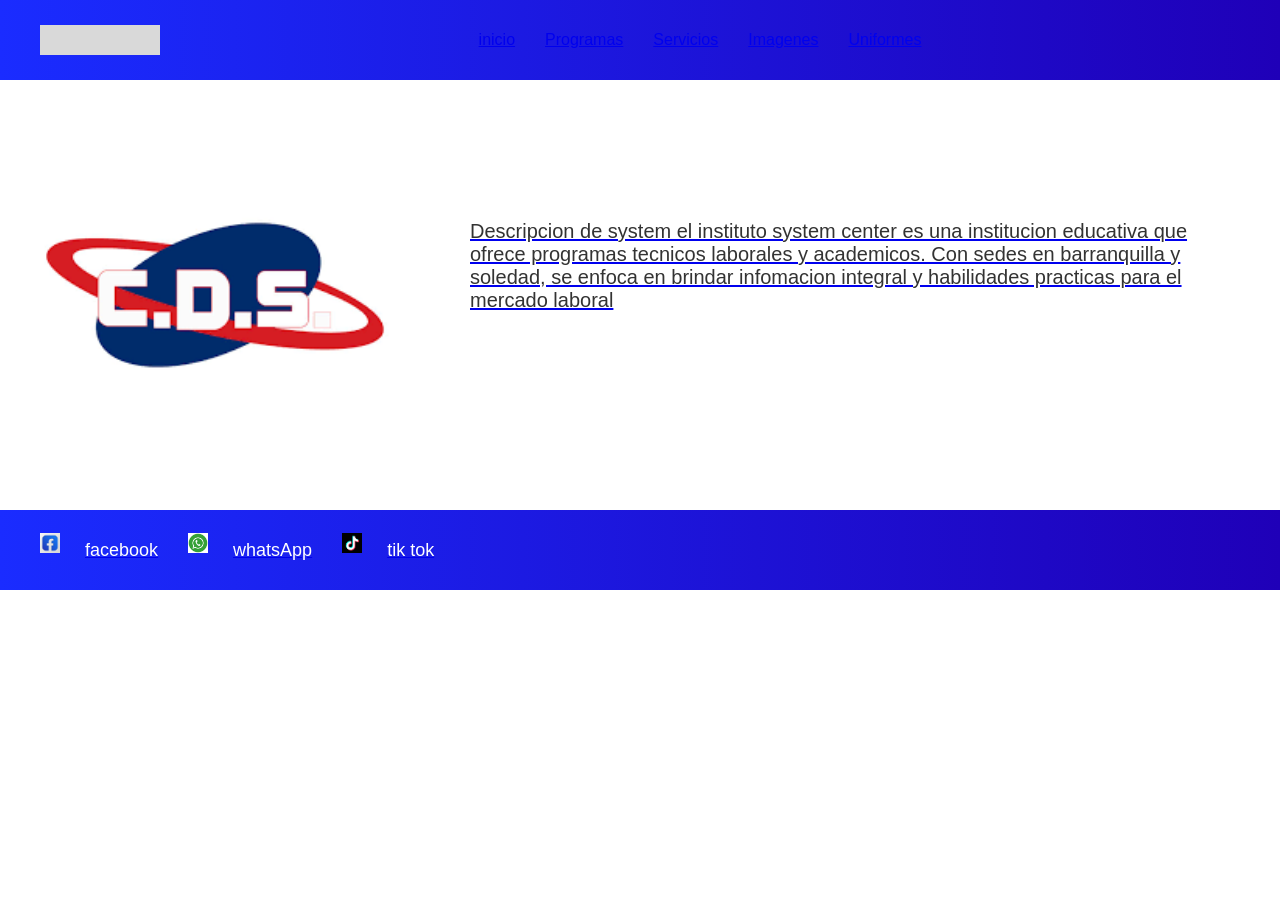
<file: index.html>
<!DOCTYPE html>
<html lang="es">
<head>
<meta charset="UTF-8">
<meta name="viewport" content="width=device-width, initial-scale=1.0">
<title>Página Web</title>
<link rel="stylesheet" href="css/index.css">


</head>
<body>

<!-- ===== HEADER ===== -->
<header>
    <div class="logo"></div>

    <nav>
        <ul>
            <a href="index.html">inicio</a>
            <a href="programas.html">Programas</a>
            <a href="servicios.html">Servicios</a>
            <a href="uniformes.html">Imagenes</li>
            <a href="uniformes.html">Uniformes</li>
        </ul>
    </nav>
</header>

<!-- ===== CONTENIDO ===== -->
<main>
    <div class="imagen-principal">
        <img src="imagen/images.png" class="imagencontenido">
    </div>

    <div class="descripcion">
        Descripcion de system
        el instituto system center es una institucion
        educativa que ofrece programas tecnicos laborales
        y academicos. Con sedes en barranquilla y soledad,
        se enfoca en brindar infomacion integral y habilidades
        practicas para el mercado laboral 
    </div>
</main>

<!-- ===== FOOTER ===== -->
<footer>
    <div class="red">
        <div class="icono">
            <img src="imagen/facebook.avif" class="smallicono"> 
        </div>
        facebook
    </div>

    <div class="red">
        <div class="icono">
             <img src="imagen/whatsapp.jpg" class="smallicono">
        </div>
        whatsApp
    </div>

    <div class="red">
        <div class="icono">
            <img src="imagen/tiktok.avif" class="smallicono">
        </div>
        tik tok
    </div>
</footer>

</body>
</html>
</file>
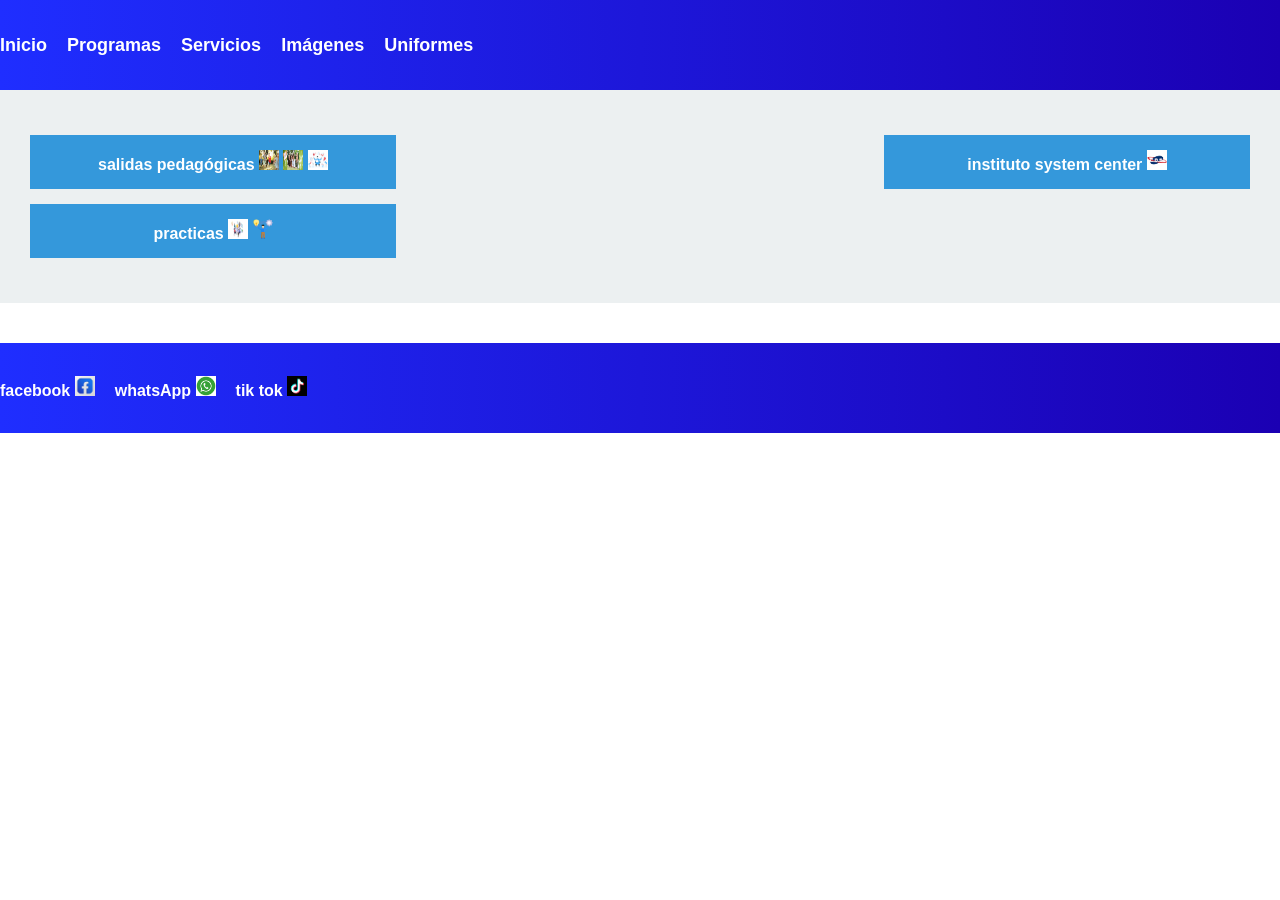
<file: imagenes.html>
<!DOCTYPE html>
<html lang="es">
<head>
    <meta charset="UTF-8">
    <meta name="viewport" content="width=device-width, initial-scale=1.0">
    <title>Diseño Página</title>
    <link rel="stylesheet" href="css/programas.css">
    <link rel="stylesheet" href="css/imagenes.css">
</head>
<body>
    <header class="header">
        <div class="nav">
            <div class="nav-item">Inicio</div>
            <div class="nav-item">Programas</div>
            <div class="nav-item">Servicios</div>
            <div class="nav-item">Imágenes</div>
            <div class="nav-item">Uniformes</div>
        </div>
    </header>

    <section class="content">
        <div class="left-column">
            <div class="content-item blue">salidas pedagógicas
                 <img src="imagen/salida.png" class="smallicono"> 
                 <img src="imagen/pedagogica.png" class="smallicono"> 
                 <img src="imagen/pedagogica3.png" class="smallicono"> 
            </div>
            <div class="content-item blue">practicas
                 <img src="imagen/practica.png" class="smallicono"> 
                 <img src="imagen/practica2.png" class="smallicono"> 
                 
            </div>

        
        </div>

        
            

        <div class="middle-column">
            <div class="content-item blue">instituto system center
                <img src="imagen/system.png" class="smallicono">
            </div>
        
        </div>
            
        
    </section>

    <footer class="footer">
        <div class="social-media">
            <div class="social-item">facebook
                <img src="imagen/facebook.avif" class="smallicono">
            </div>
            <div class="social-item">whatsApp
                <img src="imagen/whatsapp.jpg" class="smallicono">
            </div>
            <div class="social-item">tik tok
                <img src="imagen/tiktok.avif" class="smallicono">
            </div>
        </div>
    </footer>
</body>
</html>
</file>
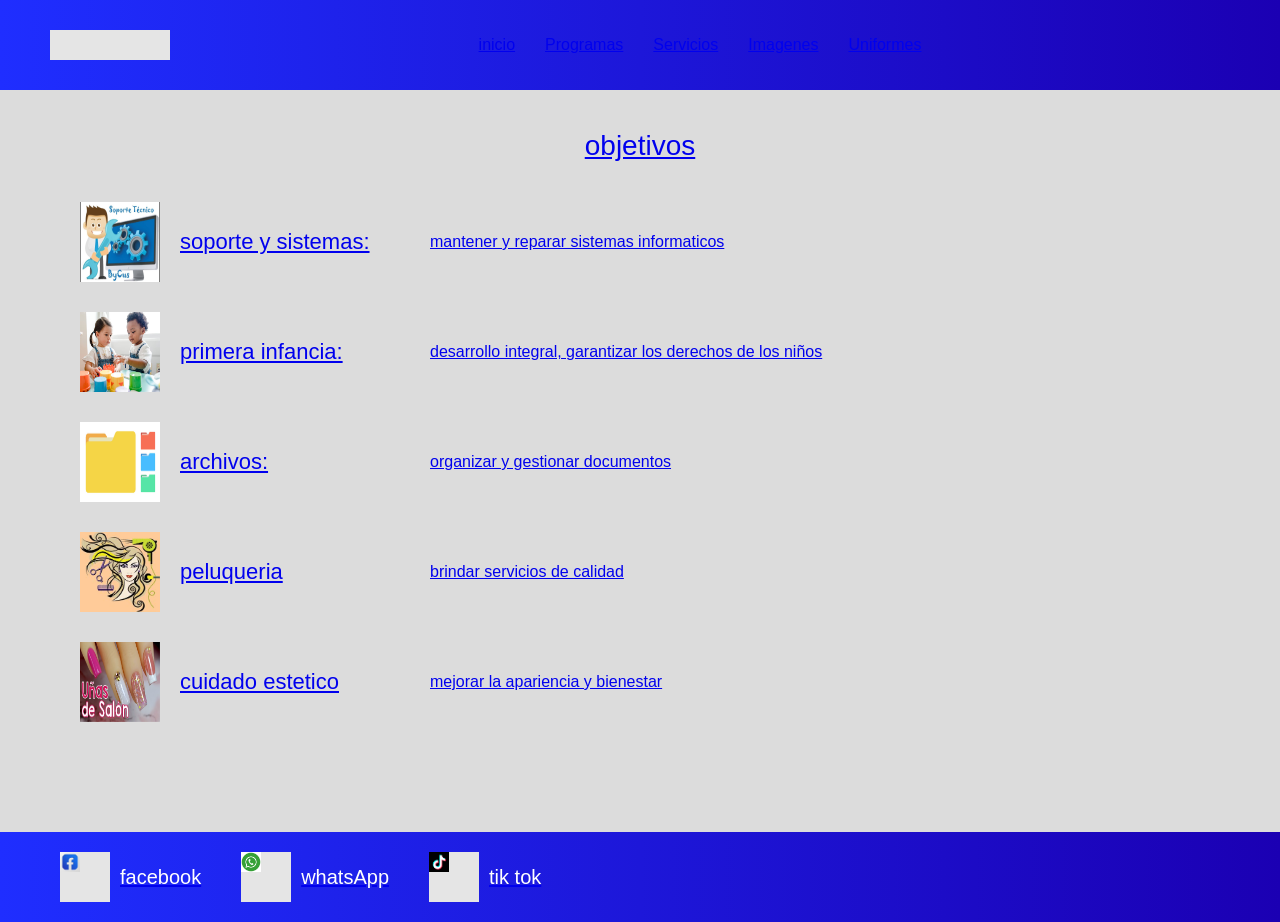
<file: programas.html>
<!DOCTYPE html>
<html lang="es">
<head>
<meta charset="UTF-8">
<meta name="viewport" content="width=device-width, initial-scale=1.0">
<title>Objetivos</title>
<link rel="stylesheet" href="css/programas.css">


</head>
<body>

<!-- HEADER -->
<header>
    <div class="logo"></div>

    <nav>
        <ul>
            <a href="index.html">inicio</a>
            <a href="programas.html">Programas</a>
            <a href="servicios.html">Servicios</a>
            <a href="uniformes.html">Imagenes</li>
            <a href="uniformes.html">Uniformes</li>
        </ul>
    </nav>
</header>

<!-- CONTENIDO -->
<main>
    <div class="titulo">objetivos</div>

    <div class="item">
        <div class="cuadro">
            <img src="imagen/soporte.jpg" class="imgprogramas">
        </div>
        <div class="texto">soporte y sistemas:</div>
        <div> 
            mantener y reparar sistemas informaticos
        </div>
    </div>

    <div class="item">
        <div class="cuadro">
            <img src="imagen/infancia.avif" class="imgprogramas">
        

        </div>
        
        <div class="texto">primera infancia:</div>
        <div>
            
            desarrollo integral, garantizar los derechos
            de los niños
        </div>
    </div>

    <div class="item">
        <div class="cuadro">
              <img src="imagen/archivo.jpg" class="imgprogramas">

        </div>
        <div class="texto">archivos:</div>
        <div>
            organizar y gestionar documentos 
        </div>
    </div>

    <div class="item">
        <div class="cuadro">
            <img src="imagen/peluqueria.jpg" class="imgprogramas">

        </div>
        <div class="texto">peluqueria</div>
        <div>
            brindar servicios de calidad
        </div>
    </div>

    <div class="item">
        <div class="cuadro">
            <img src="imagen/uñas.jpg" class="imgprogramas">
        </div>
        <div class="texto">cuidado estetico</div>
        <div>
            mejorar la apariencia y bienestar 
        </div>
    </div>

</main>

<!-- FOOTER -->
<footer>
    <div class="red">
        <div class="icono">
            <img src="imagen/facebook.avif" class="smallicono">
        </div>
        facebook
    </div>

    <div class="red">
        <div class="icono">
            <img src="imagen/whatsapp.jpg" class="smallicono">
        </div>
        whatsApp
    </div>

    <div class="red">
        <div class="icono">
                        <img src="imagen/tiktok.avif" class="smallicono">
        </div>
        tik tok
    </div>
</footer>

</body>
</html>
</file>
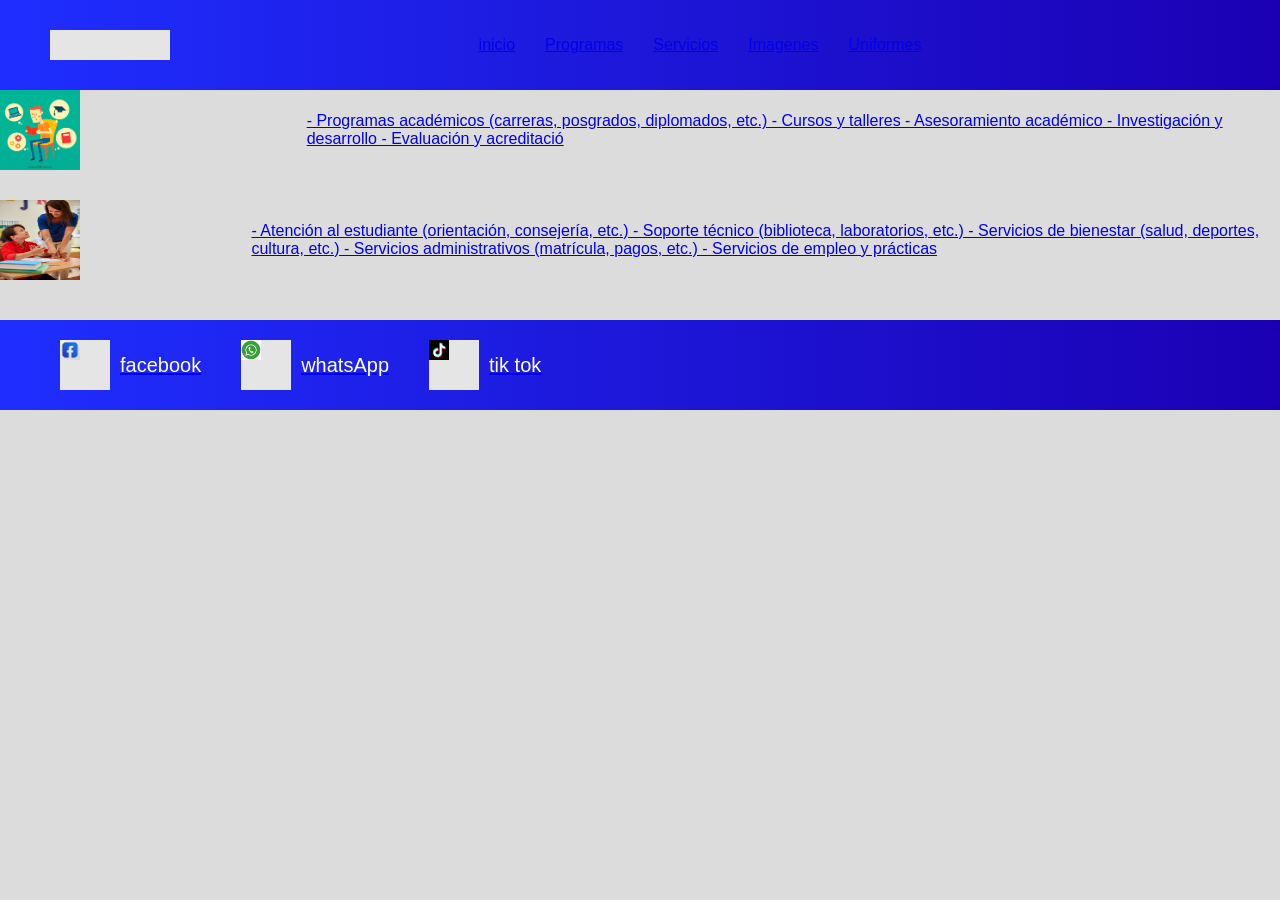
<file: servicios.html>
<!DOCTYPE html>
<html lang="es">
<head>
    <meta charset="UTF-8">
    <meta name="viewport" content="width=device-width, initial-scale=1.0">
    <title>Diseño Página</title>
    <link rel="stylesheet" href="css/programas.css">
</head>
<body>
    <!-- HEADER -->
<header>
    <div class="logo"></div>

    <nav>
        <ul>
            <a href="index.html">inicio</a>
            <a href="programas.html">Programas</a>
            <a href="servicios.html">Servicios</a>
            <a href="uniformes.html">Imagenes</li>
            <a href="uniformes.html">Uniformes</li>
        </ul>
    </nav>
</header>


    <section class="content">
    <div class="item">
        <div class="cuadro">
              <img src="imagen/academico.avif" class="imgprogramas">

        </div>
        <div class="texto"></div>
        <div>
            - Programas académicos (carreras, posgrados, diplomados, etc.)
            - Cursos y talleres
            - Asesoramiento académico
            - Investigación y desarrollo
            - Evaluación y acreditació
        </div>
    </div>
    <div class="item">
        <div class="cuadro">
              <img src="imagen/apoyo.avif" class="imgprogramas">

        </div>
        <div class="texto"></div>
        <div>
            - Atención al estudiante (orientación, consejería, etc.)
            - Soporte técnico (biblioteca, laboratorios, etc.)
            - Servicios de bienestar (salud, deportes, cultura, etc.)
            - Servicios administrativos (matrícula, pagos, etc.)
            - Servicios de empleo y prácticas
        </div>

        
    </section>

    <!-- FOOTER -->
<footer>
    <div class="red">
        <div class="icono">
            <img src="imagen/facebook.avif" class="smallicono">
        </div>
        facebook
    </div>

    <div class="red">
        <div class="icono">
            <img src="imagen/whatsapp.jpg" class="smallicono">
        </div>
        whatsApp
    </div>

    <div class="red">
        <div class="icono">
                        <img src="imagen/tiktok.avif" class="smallicono">
        </div>
        tik tok
    </div>
</footer>
</body>
</html>
</file>
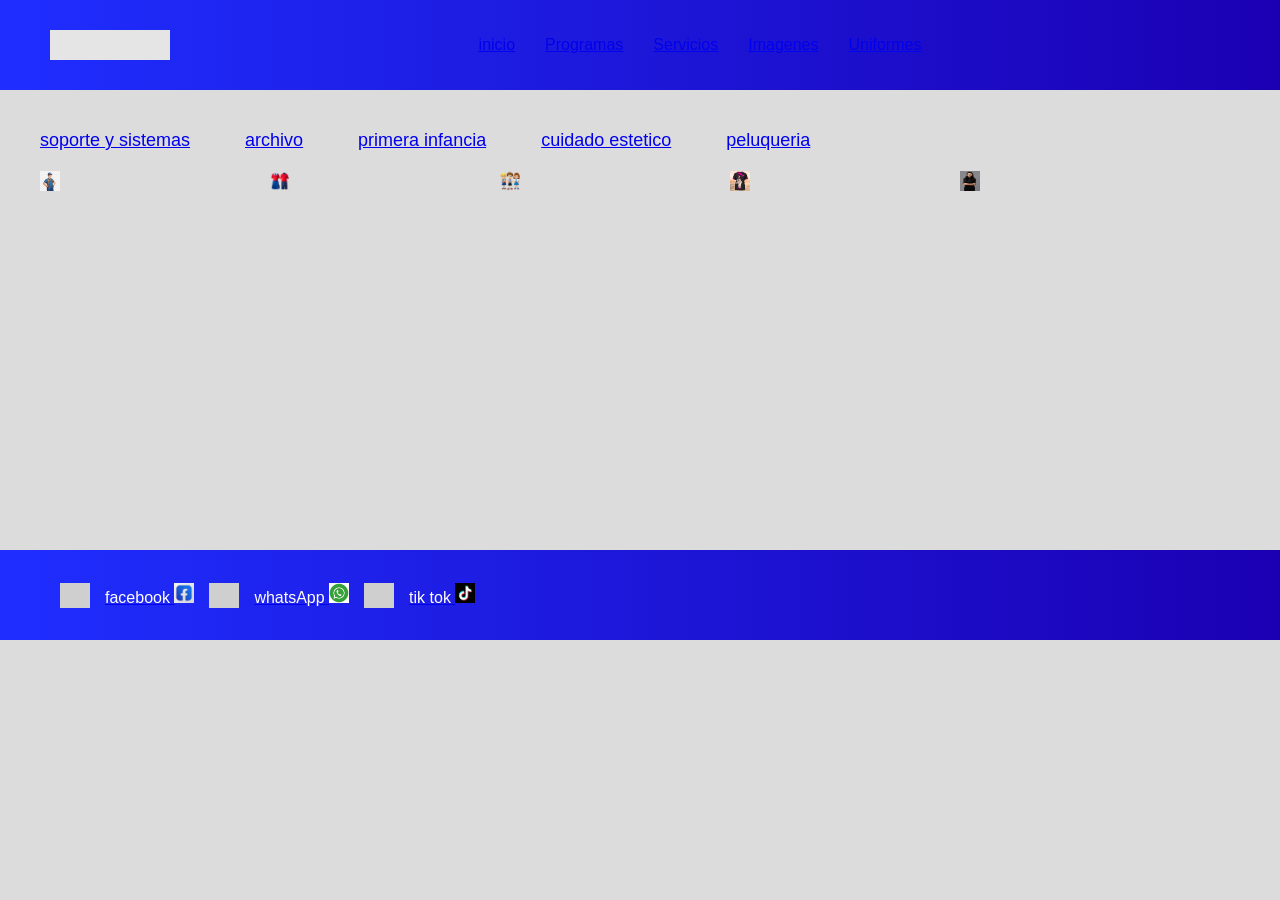
<file: uniformes.html>
<!DOCTYPE html>
<html lang="es">
<head>
    <meta charset="UTF-8">
    <title>Instituto System Center</title>
    <link rel="stylesheet" href="css/programas.css">
    <link rel="stylesheet" href="css/uniformes.css">
</head>
<body>

    <!-- HEADER -->
    <header>
    <div class="logo"></div>

    <nav>
        <ul>
            <a href="index.html">inicio</a>
            <a href="programas.html">Programas</a>
            <a href="servicios.html">Servicios</a>
            <a href="uniformes.html">Imagenes</li>
            <a href="uniformes.html">Uniformes</li>
        </ul>
    </nav>
</header>


    <!-- CONTENIDO -->
    <section class="contenido">

        <div class="fila-titulos">
            <p>soporte y sistemas</p>
            <p>archivo</p>
            <p>primera infancia</p>
            <p>cuidado estetico</p>
            <p>peluqueria</p>
        </div>

        <div class="fila-cuadros">
            <div class="cuadro">
                <img src="imagen/uniformeS.png" class="smallicono"> 
            </div>
            <div class="cuadro gris">
                <img src="imagen/imagenena.png" class="smallicono">
            </div>
            <div class="cuadro rojo">
                <img src="imagen/uniformeI.png" class="smallicono">
            </div>
            <div class="cuadro fucsia">
                <img src="imagen/uniformesu.avif" class="smallicono">
            </div>
            <div class="cuadro negro">
                <img src="imagen/uniformep.avif" class="smallicono">
            </div>
        </div>

    </section>


    <!-- FOOTER -->
    <footer class="footer">
        <div class="redes">
            <div class="icono"></div><span>facebook
                <img src="imagen/facebook.avif" class="smallicono">
            </span>
            <div class="icono"></div><span>whatsApp
                <img src="imagen/whatsapp.jpg" class="smallicono">
            </span>
            <div class="icono"></div><span>tik tok
                 <img src="imagen/tiktok.avif" class="smallicono">
            </span>
        </div>
    </footer>

</body>
</html>
</file>
<file: css/index.css>
/* ===== RESET ===== */
*{
    margin:0;
    padding:0;
    box-sizing:border-box;
    font-family: Arial, Helvetica, sans-serif;
}

/* ===== HEADER ===== */
header{
    background: linear-gradient(to right, #1a2cff, #1f00b8);
    height:80px;
    display:flex;
    align-items:center;
    justify-content:space-between;
    padding:0 40px;
}

/* Logo */
.logo{
    width:120px;
    height:30px;
    background:#d9d9d9;
}

/* Menú */
nav ul{
    list-style:none;
    display:flex;
    gap:30px;
}

nav ul li{
    color:white;
    font-size:18px;
    cursor:pointer;
}

/* ===== CONTENIDO PRINCIPAL ===== */
main{
    display:flex;
    justify-content:center;
    align-items:flex-start;
    padding:40px;
    gap:80px;
}

/* Imagen grande izquierda */
.imagen-principal, .imagencontenido{
    width:350px;
    height:350px;
   
}

/* Texto derecha */
.descripcion{
    margin-top:100px;
    font-size:20px;
    color:#333;
}

/* ===== FOOTER ===== */
footer{
    background: linear-gradient(to right, #1a2cff, #1f00b8);
    height:80px;
    display:flex;
    align-items:center;
    padding-left:40px;
    gap:30px;
}

.red{
    display:flex;
    align-items:center;
    gap:10px;
    color:white;
    font-size:18px;
}

.icono{
    width:35px;
    height:35px;
    
}

.smallicono{
    width: 20px;
    height: 20px;
}
</file>
<file: css/programas.css>
/* ===== RESET ===== */
*{
    margin:0;
    padding:0;
    box-sizing:border-box;
    font-family: Arial, Helvetica, sans-serif;
}

body{
    background:#dcdcdc;
}

/* ===== HEADER ===== */
header{
    background: linear-gradient(to right, #1f2eff, #1b00b3);
    height:90px;
    display:flex;
    align-items:center;
    justify-content:space-between;
    padding:0 50px;
}

.logo{
    width:120px;
    height:30px;
    background:#e5e5e5;
}

nav ul{
    list-style:none;
    display:flex;
    gap:30px;
}

nav ul li{
    color:white;
    font-size:20px;
    cursor:pointer;
}

/* ===== CONTENIDO ===== */
main{
    padding:40px 80px;
}

.titulo{
    text-align:center;
    font-size:28px;
    margin-bottom:40px;
}

.item{
    display:flex;
    align-items:center;
    margin-bottom:30px;
    flex-wrap: nowrap;
}

.cuadro{
    width:80px;
    height:80px;
    margin-right:20px;
}

.imgprogramas{
    width: 80px;
    height:80px;

}

.texto{
    width:250px;
    font-size:22px;
}

.barra{
    flex:1;
    height:25px;
}

/* COLORES ESPECIFICOS */
.azul{ background:#1f2eff; }
.rojo{ background:#e60000; }
.gris{ background:#bfbfbf; }
.negro{ background:#000; }
.rosado{ background:#cc66bb; }

/* ===== FOOTER ===== */
footer{
    background: linear-gradient(to right, #1f2eff, #1b00b3);
    height:90px;
    display:flex;
    align-items:center;
    gap:40px;
    padding-left:60px;
    margin-top:40px;
}

.red{
    display:flex;
    align-items:center;
    gap:10px;
    color:white;
    font-size:20px;
}

.icono{
    width:50px;
    height:50px;
    background:#e5e5e5;
}

.smallicono{
    width: 20px;
    height: 20px;
}
</file>
<file: css/imagenes.css>
* {
    margin: 0;
    padding: 0;
    box-sizing: border-box;
}

/* Diseño general */
body {
    font-family: Arial, sans-serif;
    background-color: #ffffff;
}

/* Cabecera */
.header {
    background-color: #2980b9;
    color: white;
    padding: 20px 0;
    text-align: center;
}

.nav {
    display: flex;
    justify-content: center;
    gap: 20px;
}

.nav-item {
    font-size: 18px;
    font-weight: bold;
    color: #ffffff;
}

/* Sección de contenido */
.content {
    display: flex;
    justify-content: space-between;
    padding: 30px;
    background-color: #ecf0f1;
}

.left-column, .middle-column, .right-column {
    width: 30%;
}

.content-item {
    padding: 15px;
    margin: 15px 0;
    text-align: center;
    font-size: 16px;
    font-weight: bold;
    color: #fff;
}

/* Colores para los bloques */
.blue {
    background-color: #3498db;
}

.red {
    background-color: #e74c3c;
}

/* Pie de página */
.footer {
    background-color: #2980b9;
    color: white;
    text-align: center;
    padding: 15px 0;
}

.social-media {
    display: flex;
    justify-content: center;
    gap: 20px;
}

.social-item {
    font-size: 16px;
    font-weight: bold;
    color: white;
    cursor: pointer;
}

.smallicono{
    width: 20px;
    height: 20px;
}
</file>
<file: css/uniformes.css>
.logo-box{
    width:120px;
    height:30px;
    background:#cfcfcf;
}


/* CONTENIDO */
.contenido{
    background: var(--gris-fondo);
    padding:40px;
    min-height:420px;
}

/* TITULOS */
.fila-titulos{
    display:flex;
    gap:55px;
    margin-bottom:20px;
    font-size:18px;
}

/* CUADROS */
.fila-cuadros{
    display:flex;
    gap:40px;
}

.cuadro{
    width:170px;
    height:160px;
}

/* COLORES DE CUADROS */
.azul{
    background: var(--azul-principal);
}

.gris{
    background: var(--gris-cuadro);
}

.rojo{
    background: var(--rojo);
}

.fucsia{
    background: var(--fucsia);
}

.negro{
    background: var(--negro);
}


.redes{
    display:flex;
    align-items:center;
    gap:15px;
    color:white;
    font-size:16px;
}

.icono{
    width:30px;
    height:25px;
    background:#cfcfcf;
}
</file>
